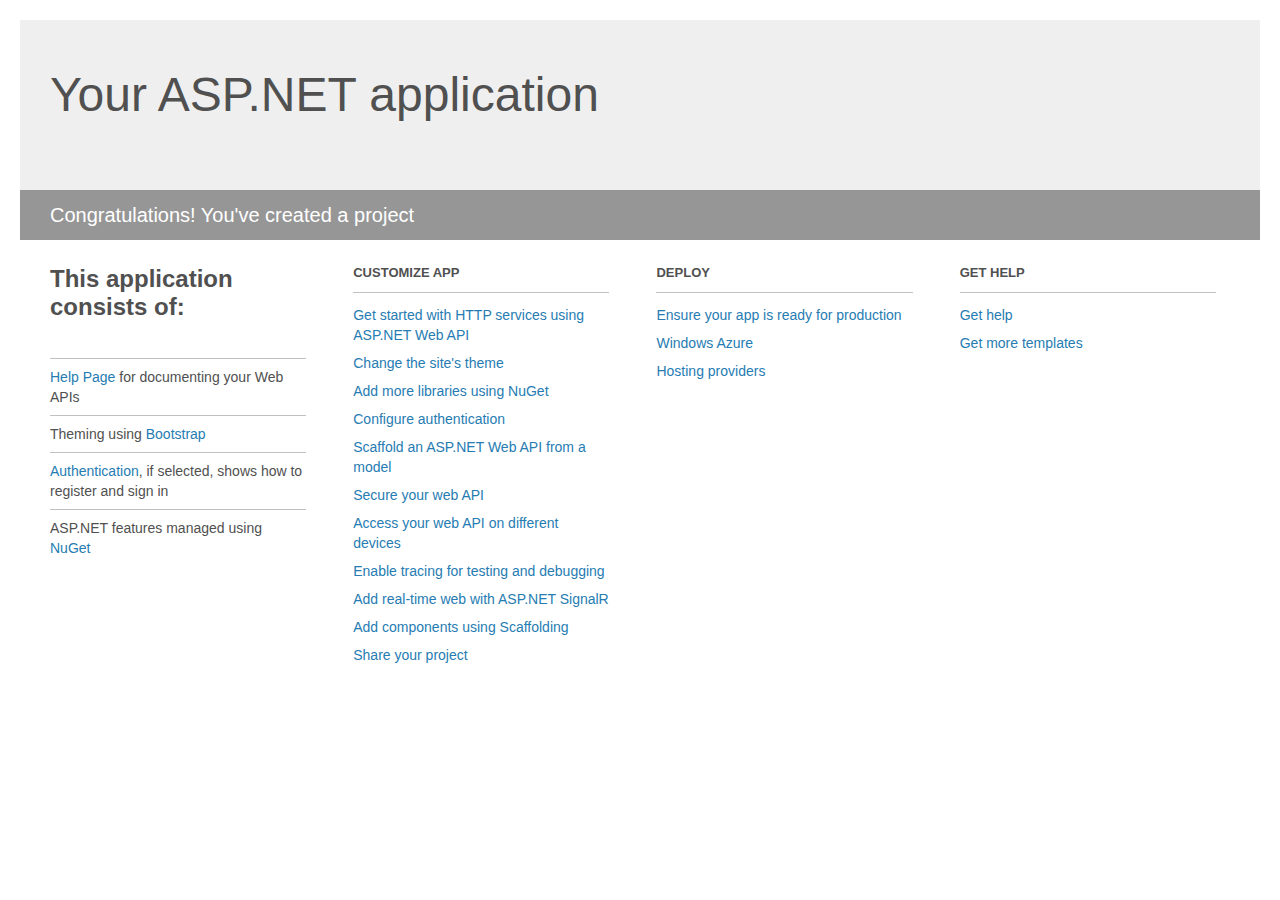
<file: DrWatson.CatExp.Web/Project_Readme.html>
﻿<!DOCTYPE html>
<html lang="en">
<head>
    <meta charset="utf-8" />
    <title>Your ASP.NET application</title>
    <style>
        body {
            background: #fff;
            color: #505050;
            font: 14px 'Segoe UI', tahoma, arial, helvetica, sans-serif;
            margin: 20px;
            padding: 0;
        }

        #header {
            background: #efefef;
            padding: 0;
        }

        h1 {
            font-size: 48px;
            font-weight: normal;
            margin: 0;
            padding: 0 30px;
            line-height: 150px;
        }

        p {
            font-size: 20px;
            color: #fff;
            background: #969696;
            padding: 0 30px;
            line-height: 50px;
        }

        #main {
            padding: 5px 30px;
        }

        .section {
            width: 21.7%;
            float: left;
            margin: 0 0 0 4%;
        }

            .section h2 {
                font-size: 13px;
                text-transform: uppercase;
                margin: 0;
                border-bottom: 1px solid silver;
                padding-bottom: 12px;
                margin-bottom: 8px;
            }

            .section.first {
                margin-left: 0;
            }

                .section.first h2 {
                    font-size: 24px;
                    text-transform: none;
                    margin-bottom: 25px;
                    border: none;
                }

                .section.first li {
                    border-top: 1px solid silver;
                    padding: 8px 0;
                }

            .section.last {
                margin-right: 0;
            }

        ul {
            list-style: none;
            padding: 0;
            margin: 0;
            line-height: 20px;
        }

        li {
            padding: 4px 0;
        }

        a {
            color: #267cb2;
            text-decoration: none;
        }

            a:hover {
                text-decoration: underline;
            }
    </style>
</head>
<body>

    <div id="header">
        <h1>Your ASP.NET application</h1>
        <p>Congratulations! You've created a project</p>
    </div>

    <div id="main">
        <div class="section first">
            <h2>This application consists of:</h2>
            <ul>
                <li><a href="http://go.microsoft.com/fwlink/?LinkID=320956">Help Page</a> for documenting your Web APIs</li>
                <li>Theming using <a href="http://go.microsoft.com/fwlink/?LinkID=320754">Bootstrap</a></li>
                <li><a href="http://go.microsoft.com/fwlink/?LinkID=320957">Authentication</a>, if selected, shows how to register and sign in</li>
                <li>ASP.NET features managed using <a href="http://go.microsoft.com/fwlink/?LinkID=320958">NuGet</a></li>
            </ul>
        </div>

        <div class="section">
            <h2>Customize app</h2>
            <ul>
                <li><a href="http://go.microsoft.com/fwlink/?LinkID=320959">Get started with HTTP services using ASP.NET Web API</a></li>
                <li><a href="http://go.microsoft.com/fwlink/?LinkID=320960">Change the site's theme</a></li>
                <li><a href="http://go.microsoft.com/fwlink/?LinkID=320961">Add more libraries using NuGet</a></li>
                <li><a href="http://go.microsoft.com/fwlink/?LinkID=320962">Configure authentication</a></li>
                <li><a href="http://go.microsoft.com/fwlink/?LinkID=320963">Scaffold an ASP.NET Web API from a model</a></li>
                <li><a href="http://go.microsoft.com/fwlink/?LinkID=320964">Secure your web API</a></li>
                <li><a href="http://go.microsoft.com/fwlink/?LinkID=320965">Access your web API on different devices</a></li>
                <li><a href="http://go.microsoft.com/fwlink/?LinkID=320966">Enable tracing for testing and debugging</a></li>
                <li><a href="http://go.microsoft.com/fwlink/?LinkID=320765">Add real-time web with ASP.NET SignalR</a></li>
                <li><a href="http://go.microsoft.com/fwlink/?LinkID=320766">Add components using Scaffolding</a></li>
                <li><a href="http://go.microsoft.com/fwlink/?LinkID=320768">Share your project</a></li>
            </ul>
        </div>

        <div class="section">
            <h2>Deploy</h2>
            <ul>
                <li><a href="http://go.microsoft.com/fwlink/?LinkID=320769">Ensure your app is ready for production</a></li>
                <li><a href="http://go.microsoft.com/fwlink/?LinkID=320770">Windows Azure</a></li>
                <li><a href="http://go.microsoft.com/fwlink/?LinkID=320771">Hosting providers</a></li>
            </ul>
        </div>

        <div class="section last">
            <h2>Get help</h2>
            <ul>
                <li><a href="http://go.microsoft.com/fwlink/?LinkID=320772">Get help</a></li>
                <li><a href="http://go.microsoft.com/fwlink/?LinkID=320773">Get more templates</a></li>
            </ul>
        </div>
    </div>
</body>
</html>
</file>
